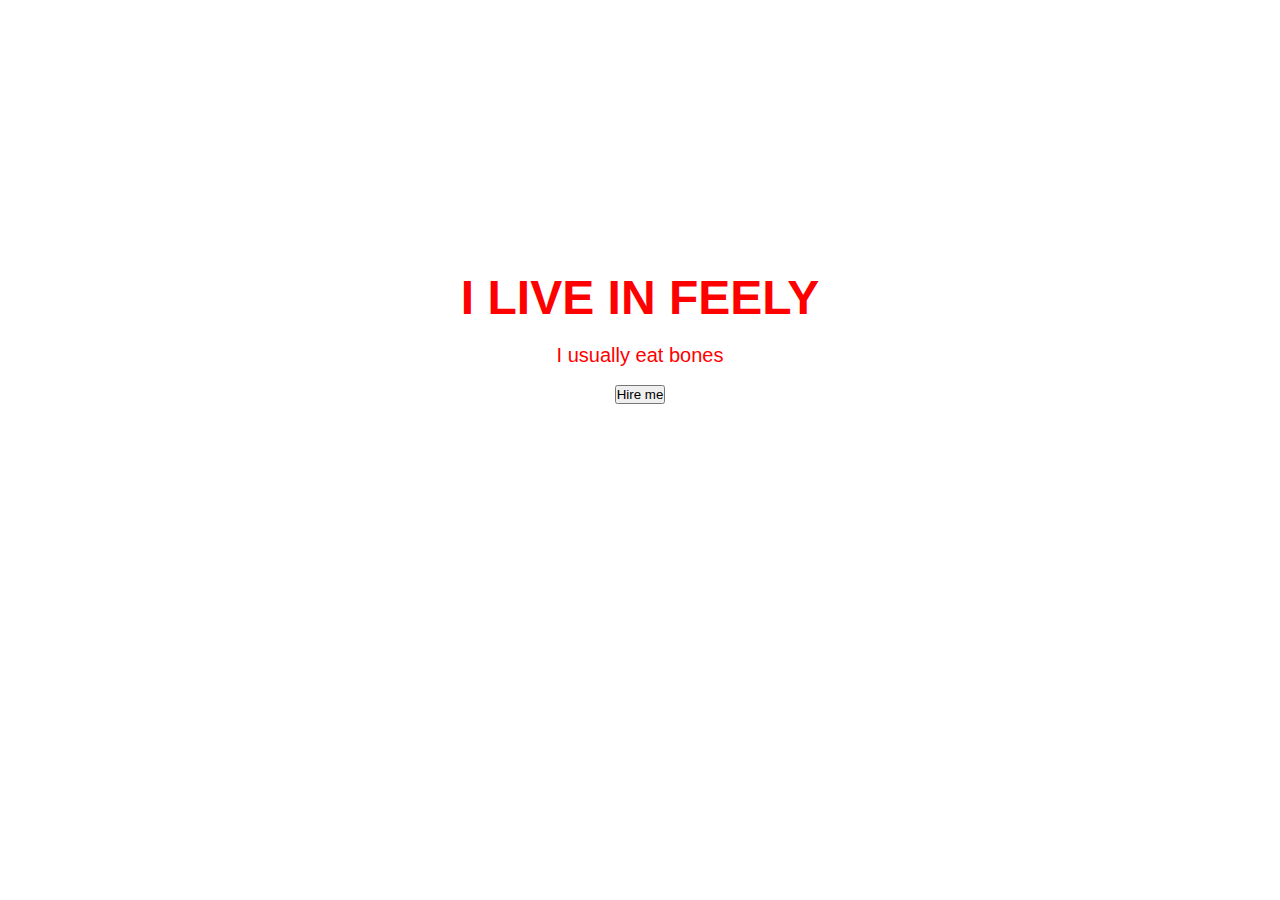
<file: index.html>
<!DOCTYPE html>
<html lang="en">
<head>
    <meta charset="UTF-8">
    <meta http-equiv="X-UA-Compatible" content="IE=edge">
    <meta name="viewport" content="width=device-width, initial-scale=1.0">
    <link rel="stylesheet" href="style.css">
    <title>Border - DIV - Padding, Margin</title>
</head>
<body>
    <!-- <div class="con chó">
        <img src="/images.jfif" alt="con chó">
        <p>Con chó dễ thương và trung thành</p>
    </div> -->
    <div class="home">
        <div class="name">
            <h2>I live in feely</h2>
            <p>I usually eat bones</p>

        </div>
        <div class="btn"><a href="#"><button>Hire me</button></a></div>
    </div>
</body>
</html>
</file>
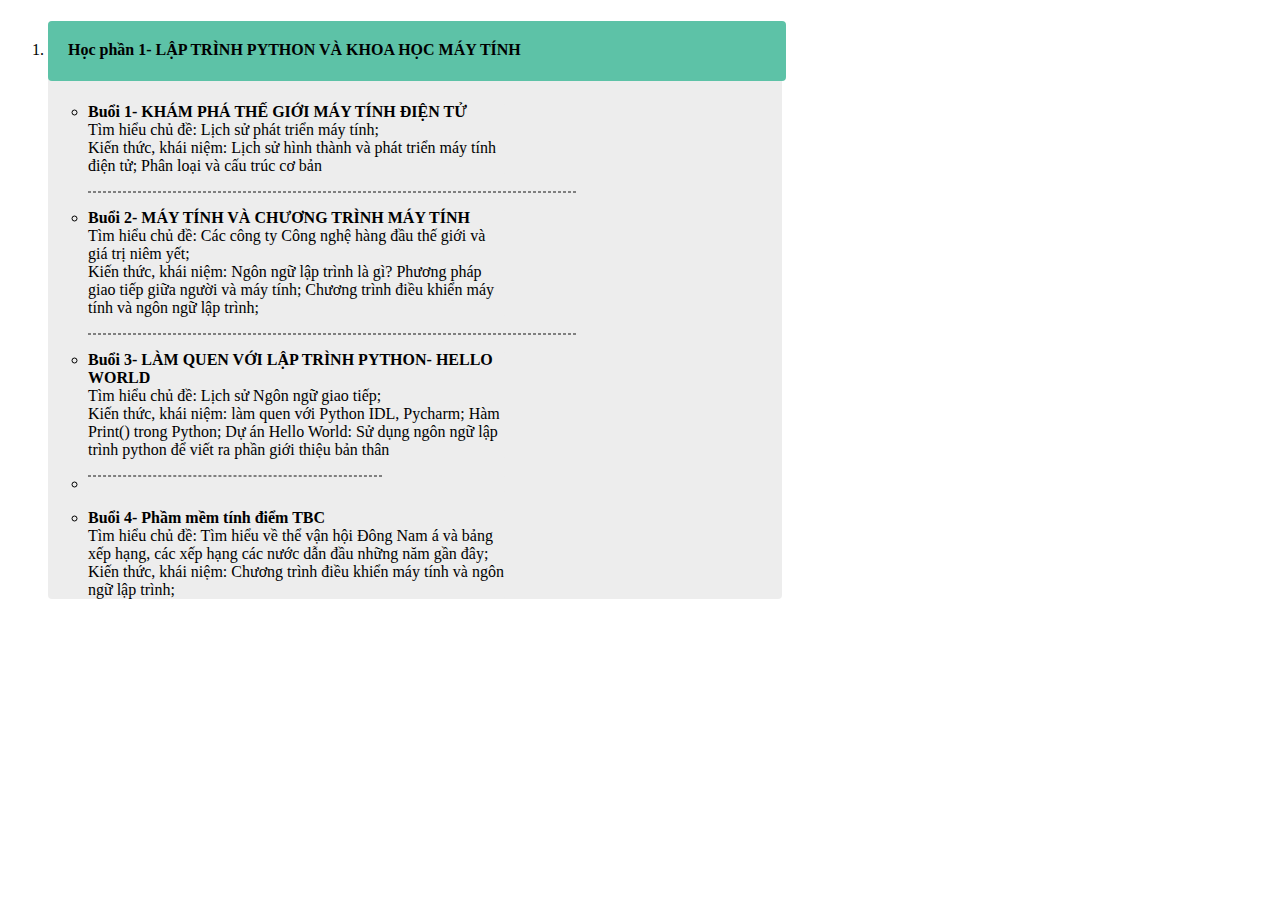
<file: On tap/html.html>
<!DOCTYPE html>
<html lang="en">
<head>
    <meta charset="UTF-8">
    <meta http-equiv="X-UA-Compatible" content="IE=edge">
    <meta name="viewport" content="width=device-width, initial-scale=1.0">
    <title>Danh sách</title>
    <link rel="stylesheet" href="./css.css">
</head>
<body>
   <ol>
    <li>
        <h4>Học phần 1- LẬP TRÌNH PYTHON VÀ KHOA HỌC MÁY TÍNH</h4>
        <ul>
            <li><b>Buổi 1- KHÁM PHÁ THẾ GIỚI MÁY TÍNH ĐIỆN TỬ</b><br>
                Tìm hiểu chủ đề: Lịch sử phát triển máy tính;<br>
                Kiến thức, khái niệm: Lịch sử hình thành và phát triển máy tính điện tử; Phân loại và cấu trúc cơ bản
            </li>
            <p></p>
            <li>
                <b>Buổi 2- MÁY TÍNH VÀ CHƯƠNG TRÌNH MÁY TÍNH</b><br>
                Tìm hiểu chủ đề: Các công ty Công nghệ hàng đầu thế giới và giá trị niêm yết;<br>
                Kiến thức, khái niệm: Ngôn ngữ lập trình là gì? Phương pháp giao tiếp giữa người và máy tính;
                Chương trình điều khiển máy tính và ngôn ngữ lập trình;
            </li>
            <p></p>
            <li><b>Buổi 3- LÀM QUEN VỚI LẬP TRÌNH PYTHON- HELLO WORLD</b><br>
                Tìm hiểu chủ đề: Lịch sử Ngôn ngữ giao tiếp;<br>
                Kiến thức, khái niệm: làm quen với Python IDL, Pycharm; Hàm Print() trong Python;
                Dự án Hello World: Sử dụng ngôn ngữ lập trình python để viết ra phần giới thiệu bản thân
            <li>
            <p></p>
            <li><b>Buổi 4- Phầm mềm tính điểm TBC</b><br>
                Tìm hiểu chủ đề: Tìm hiểu về thể vận hội Đông Nam á và bảng xếp hạng, 
                các xếp hạng các nước dẫn đầu những năm gần đây;<br>
                Kiến thức, khái niệm:
                Chương trình điều khiển máy tính và ngôn ngữ lập trình;
            </li>
        </ul>
    </li>
   </ol>
</body>
</html>
</file>
<file: style.css>
*{
    padding: 0;
    margin: 0;
}
/* img{
    width: 30%;
}
p{
    width: 30%;
    border: 1px solid brown;
    border-radius: 5px;
} */
.home{
    width: 100%;
    height: 700px;
    background-image: url(https://images.unsplash.com/photo-1664197003827-97f13c3ac52e?ixlib=rb-1.2.1&ixid=MnwxMjA3fDB8MHxwaG90by1wYWdlfHx8fGVufDB8fHx8&auto=format&fit=crop&w=870&q=80);
    background-repeat: no-repeat;
    background-size: cover;
    background-position: center;
}
.name h2{
    color: red;
    font-family: sans-serif;
    font-size: 48px;
    text-transform: uppercase;
    font-weight: 600;
    text-align: center;
    padding-top: 270px;
}
.name p{
    color: red;
    text-align: center;
    font-family: sans-serif;
    font-size: 20px;
    line-height: 60px;
}
.btn{
    text-align: center;
}
</file>
<file: On tap/css.css>
h4{
    background-color: #5dc2a7;
    height: 20px;
    padding: 20px;
    width: 95%;
    border-radius: 4px;
}
li{
    background-color: #ededed;
    width: 60%;
    border-radius: 4px;
}
p{
    border:1px dashed gray;
    width: 70%;
}
</file>
